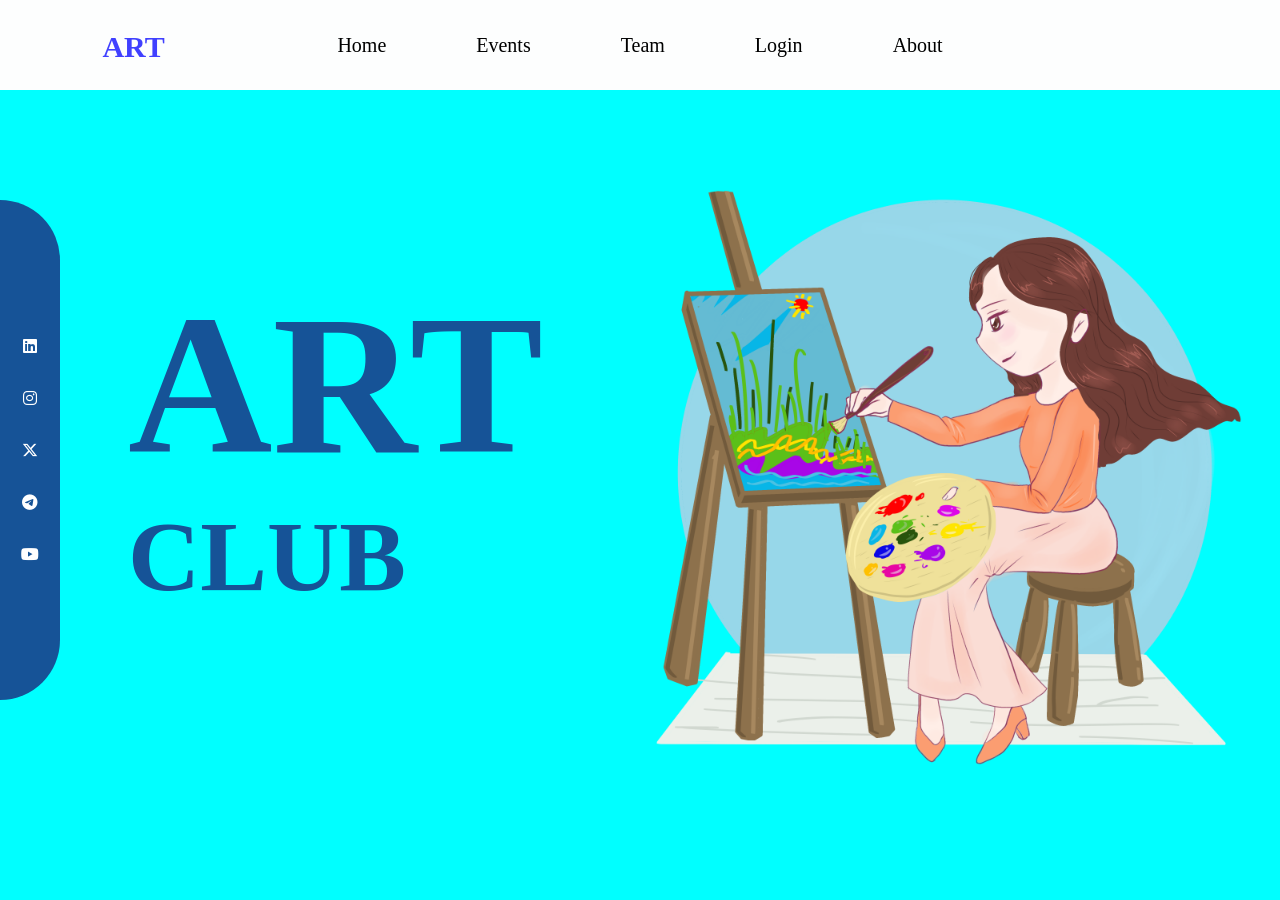
<file: art.html>
<!DOCTYPE html>
<html lang="en">
<head>
    <meta charset="UTF-8">
    <meta name="viewport" content="width=device-width, initial-scale=1.0">
    <title>ART CLUB</title>
    <link rel="stylesheet" href="dancestyle.css">
    <link rel="stylesheet" href="https://cdnjs.cloudflare.com/ajax/libs/font-awesome/6.5.1/css/all.min.css" integrity="sha512-DTOQO9RWCH3ppGqcWaEA1BIZOC6xxalwEsw9c2QQeAIftl+Vegovlnee1c9QX4TctnWMn13TZye+giMm8e2LwA==" crossorigin="anonymous" referrerpolicy="no-referrer" />
</head>
<body>
    <div class="container">
        <div class="logo" id="logo">ART</div>
        <div class="navbar">
            <ul>
                <li><a href="#">Home</a></li>
                <li><a href="#">Events</a></li>
                <li><a href="#">Team</a></li>
                <li><a href="#">Login</a></li>
                <li><a href="#">About</a></li>
            </ul>
        </div>
        <div class="image">
            <img src="artsideimage.png" alt="sports">
        </div>
        <div class="content">
            <h2>ART</h2>
            <h4>CLUB</h4>
        </div>
        <div class="icons">
            <a href="#"><i class="fa-brands fa-linkedin" style="color: #ffffff;"></i></a>
            <a href="#"><i class="fa-brands fa-instagram" style="color: #ffffff;"></i></a>
            <a href="#"><i class="fa-brands fa-x-twitter" style="color: #ffffff;"></i></a>
            <a href="#"><i class="fa-brands fa-telegram" style="color: #ffffff;"></i></a>
            <a href="#"><i class="fa-brands fa-youtube" style="color: #ffffff;"></i></a>
        </div>
    </div>

</body>
</html>
</file>
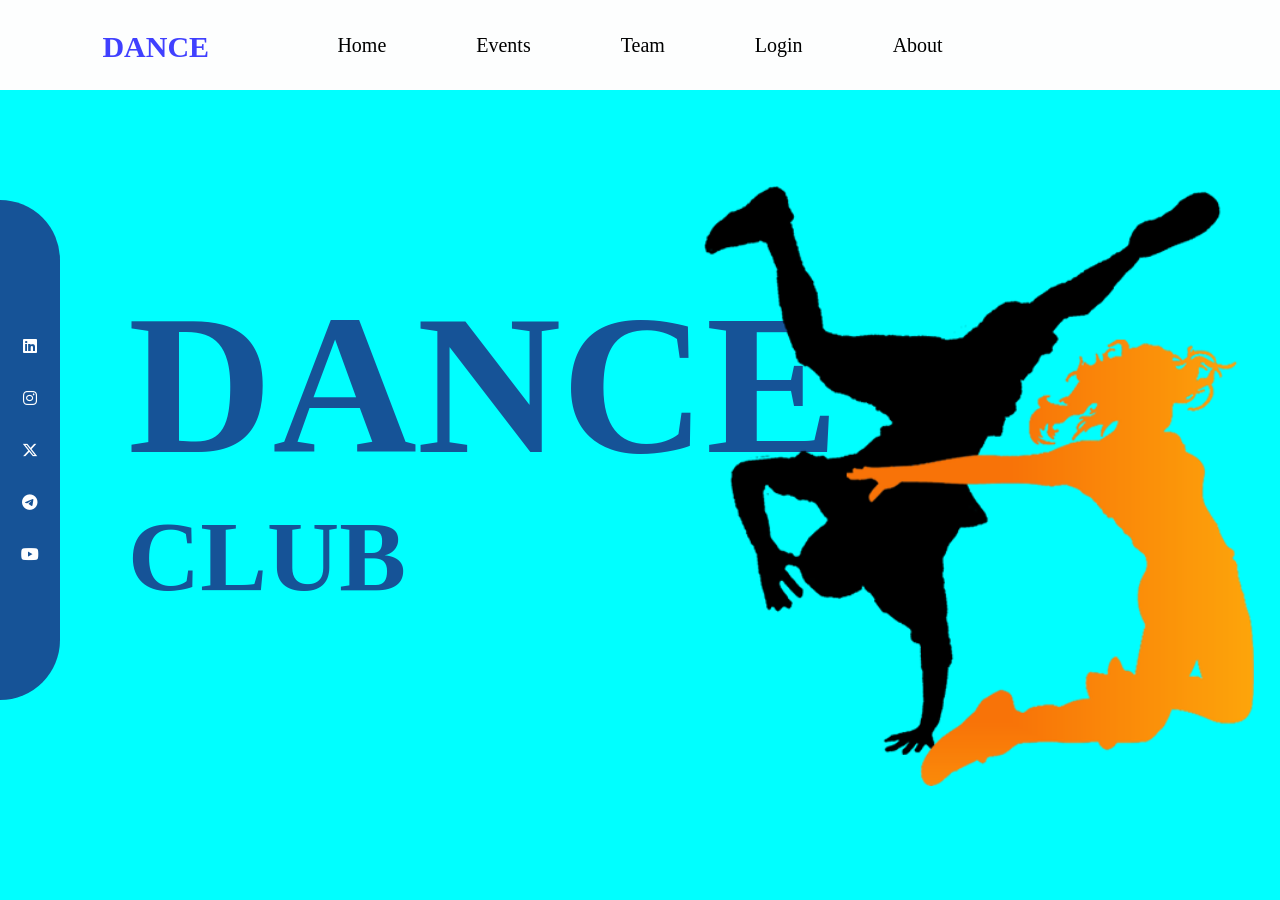
<file: dance.html>
<!DOCTYPE html>
<html lang="en">
<head>
    <meta charset="UTF-8">
    <meta name="viewport" content="width=device-width, initial-scale=1.0">
    <title>DANCE CLUB</title>
    <link rel="stylesheet" href="dancestyle.css">
    <link rel="stylesheet" href="https://cdnjs.cloudflare.com/ajax/libs/font-awesome/6.5.1/css/all.min.css" integrity="sha512-DTOQO9RWCH3ppGqcWaEA1BIZOC6xxalwEsw9c2QQeAIftl+Vegovlnee1c9QX4TctnWMn13TZye+giMm8e2LwA==" crossorigin="anonymous" referrerpolicy="no-referrer" />
</head>
<body>
    <div class="container">
        <div class="logo" id="logo">DANCE</div>
        <div class="navbar">
            <ul>
                <li><a href="#">Home</a></li>
                <li><a href="#">Events</a></li>
                <li><a href="#">Team</a></li>
                <li><a href="#">Login</a></li>
                <li><a href="#">About</a></li>
            </ul>
        </div>
        <div class="image">
            <img src="dancesideimage.png" alt="sports">
        </div>
        <div class="content">
            <h2>DANCE</h2>
            <h4>CLUB</h4>
        </div>
        <div class="icons">
            <a href="#"><i class="fa-brands fa-linkedin" style="color: #ffffff;"></i></a>
            <a href="#"><i class="fa-brands fa-instagram" style="color: #ffffff;"></i></a>
            <a href="#"><i class="fa-brands fa-x-twitter" style="color: #ffffff;"></i></a>
            <a href="#"><i class="fa-brands fa-telegram" style="color: #ffffff;"></i></a>
            <a href="#"><i class="fa-brands fa-youtube" style="color: #ffffff;"></i></a>
        </div>
    </div>

</body>
</html>
</file>
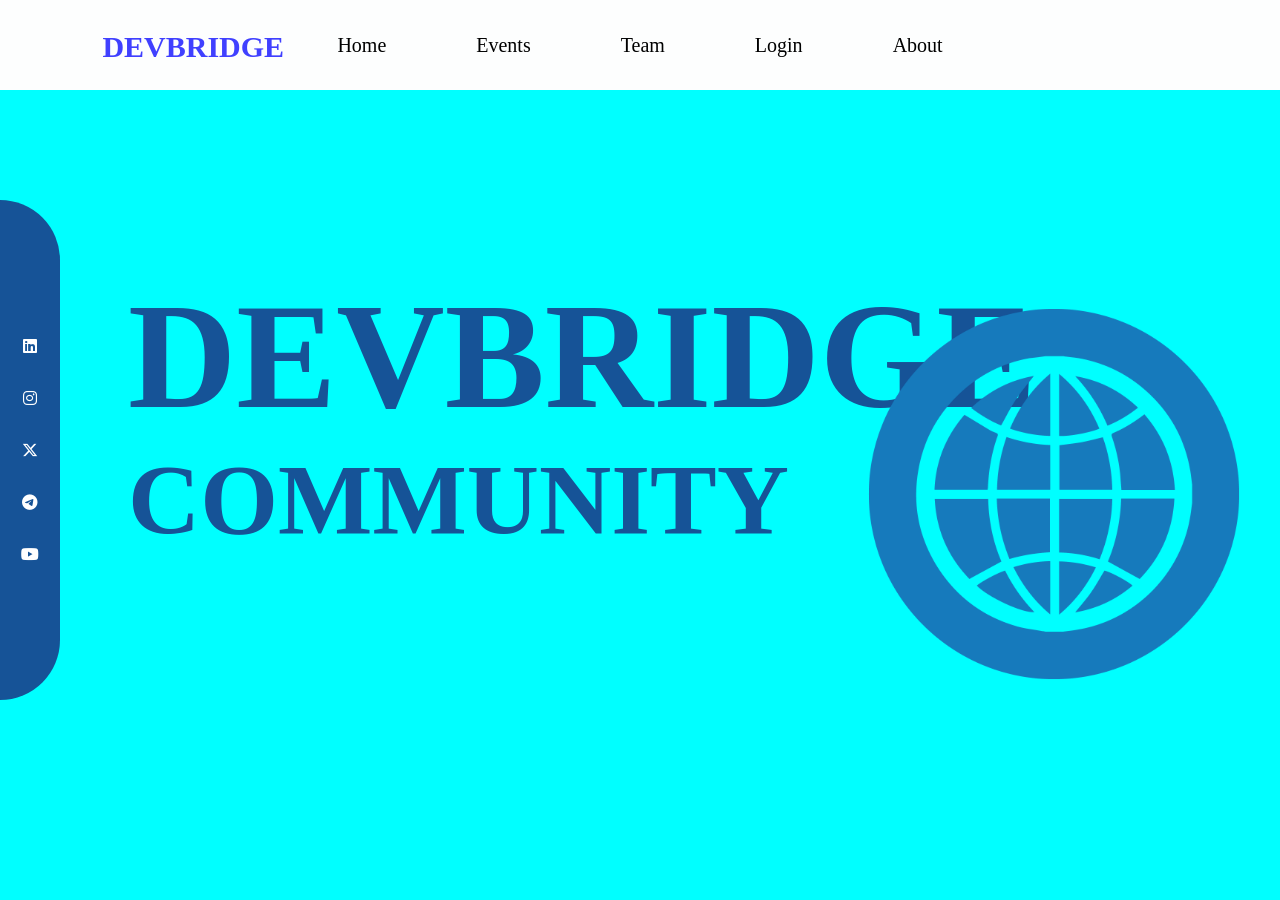
<file: devbridge.html>
<!DOCTYPE html>
<html lang="en">
<head>
    <meta charset="UTF-8">
    <meta name="viewport" content="width=device-width, initial-scale=1.0">
    <title>DEVBRIDGE</title>
    <link rel="stylesheet" href="devbridgestyle.css">
    <link rel="stylesheet" href="https://cdnjs.cloudflare.com/ajax/libs/font-awesome/6.5.1/css/all.min.css" integrity="sha512-DTOQO9RWCH3ppGqcWaEA1BIZOC6xxalwEsw9c2QQeAIftl+Vegovlnee1c9QX4TctnWMn13TZye+giMm8e2LwA==" crossorigin="anonymous" referrerpolicy="no-referrer" />
</head>
<body>
    <div class="container">
        <div class="logo" id="logo">DEVBRIDGE</div>
        <div class="navbar">
            <ul>
                <li><a href="#">Home</a></li>
                <li><a href="#">Events</a></li>
                <li><a href="#">Team</a></li>
                <li><a href="#">Login</a></li>
                <li><a href="#">About</a></li>
            </ul>
        </div>
        <div class="image">
            <img src="devbridgesideimage.png"sports">
        </div>
        <div class="content">
            <h2>DEVBRIDGE</h2>
            <h4>COMMUNITY</h4>
        </div>
        <div class="icons">
            <a href="#"><i class="fa-brands fa-linkedin" style="color: #ffffff;"></i></a>
            <a href="#"><i class="fa-brands fa-instagram" style="color: #ffffff;"></i></a>
            <a href="#"><i class="fa-brands fa-x-twitter" style="color: #ffffff;"></i></a>
            <a href="#"><i class="fa-brands fa-telegram" style="color: #ffffff;"></i></a>
            <a href="#"><i class="fa-brands fa-youtube" style="color: #ffffff;"></i></a>
        </div>
    </div>

</body>
</html>
</file>
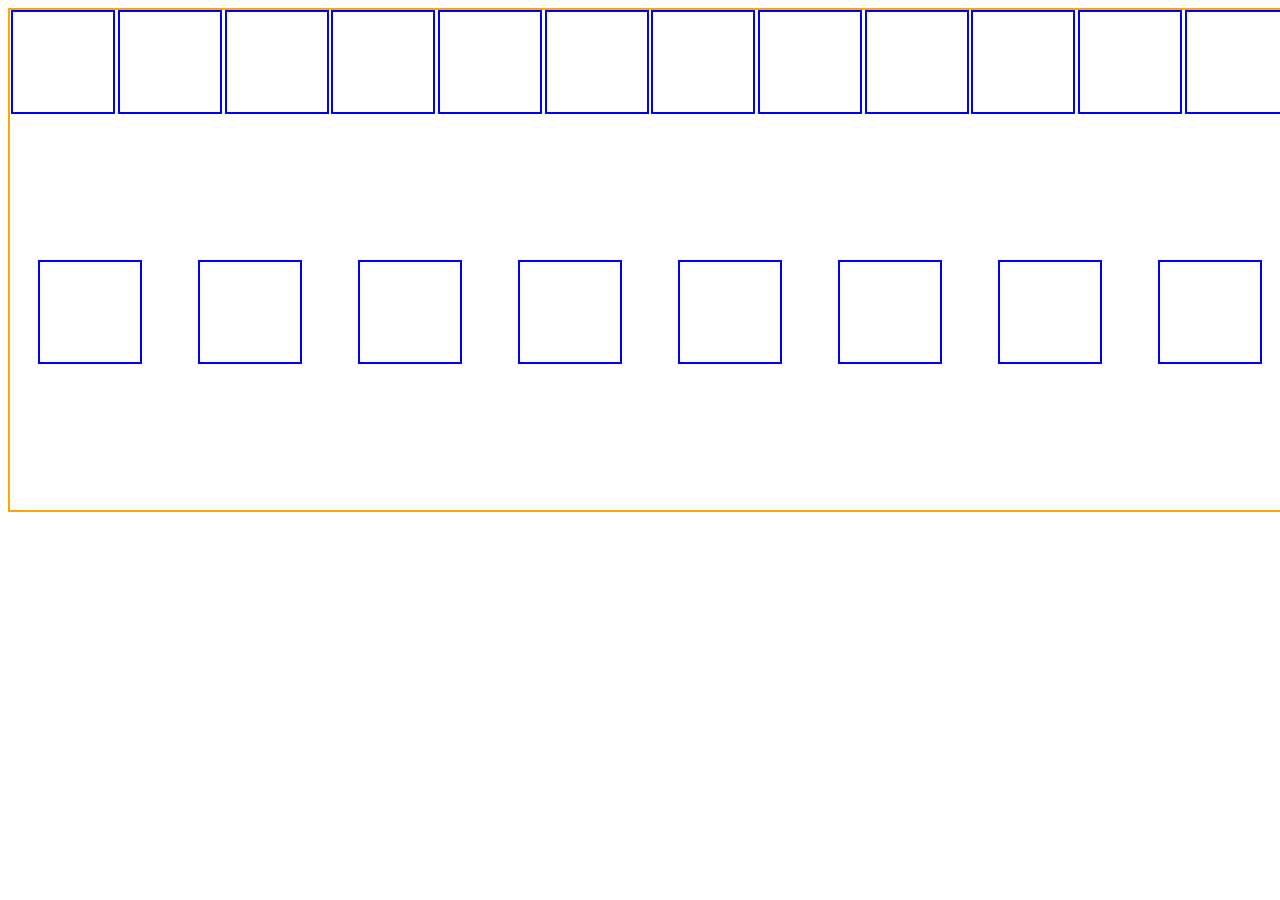
<file: divplay.html>
<!DOCTYPE html>
<html lang="en">
<head>
    <meta charset="UTF-8">
    <meta name="viewport" content="width=device-width, initial-scale=1.0">
    <title>Document</title>
    <link rel="stylesheet" href="divplay.css">
</head>
<body>
    <div class="main">
        <div class=" subbox box1"></div>
        <div class=" subbox box2"></div>
        <div class=" subbox box3"></div>
        <div class=" subbox box4"></div>
        <div class=" subbox box5"></div>
        <div class=" subbox box1"></div>
        <div class=" subbox box2"></div>
        <div class=" subbox box3"></div>
        <div class=" subbox box4"></div>
        <div class=" subbox box5"></div>
        <div class=" subbox box1"></div>
        <div class=" subbox box2"></div>
        <div class=" subbox box3"></div>
        <div class=" subbox box4"></div>
        <div class=" subbox box5"></div>
        <div class=" subbox box1"></div>
        <div class=" subbox box2"></div>
        <div class=" subbox box3"></div>
        <div class=" subbox box4"></div>
        <div class=" subbox box5"></div>
    </div>
</body>
</html>
</file>
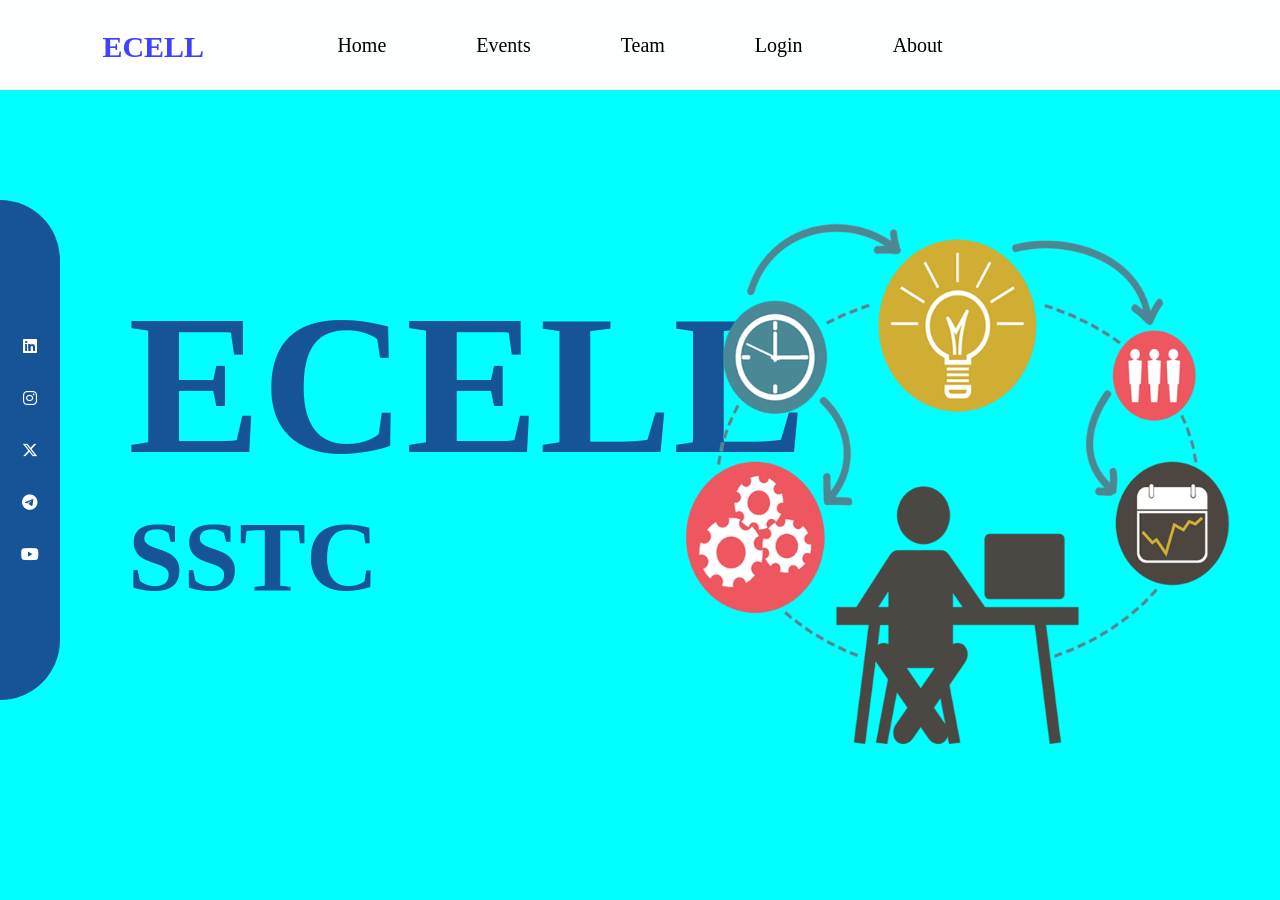
<file: ecell.html>
<!DOCTYPE html>
<html lang="en">
<head>
    <meta charset="UTF-8">
    <meta name="viewport" content="width=device-width, initial-scale=1.0">
    <title>ECELL</title>
    <link rel="stylesheet" href="ecellstyle.css">
    <link rel="stylesheet" href="https://cdnjs.cloudflare.com/ajax/libs/font-awesome/6.5.1/css/all.min.css" integrity="sha512-DTOQO9RWCH3ppGqcWaEA1BIZOC6xxalwEsw9c2QQeAIftl+Vegovlnee1c9QX4TctnWMn13TZye+giMm8e2LwA==" crossorigin="anonymous" referrerpolicy="no-referrer" />
</head>
<body>
    <div class="container">
        <div class="logo" id="logo">ECELL</div>
        <div class="navbar">
            <ul>
                <li><a href="#">Home</a></li>
                <li><a href="#">Events</a></li>
                <li><a href="#">Team</a></li>
                <li><a href="#">Login</a></li>
                <li><a href="#">About</a></li>
            </ul>
        </div>
        <div class="image">
            <img src="ecellsideimage.png" alt="sports">
        </div>
        <div class="content">
            <h2>ECELL</h2>
            <h4>SSTC</h4>
        </div>
        <div class="icons">
            <a href="#"><i class="fa-brands fa-linkedin" style="color: #ffffff;"></i></a>
            <a href="#"><i class="fa-brands fa-instagram" style="color: #ffffff;"></i></a>
            <a href="#"><i class="fa-brands fa-x-twitter" style="color: #ffffff;"></i></a>
            <a href="#"><i class="fa-brands fa-telegram" style="color: #ffffff;"></i></a>
            <a href="#"><i class="fa-brands fa-youtube" style="color: #ffffff;"></i></a>
        </div>
    </div>

</body>
</html>
</file>
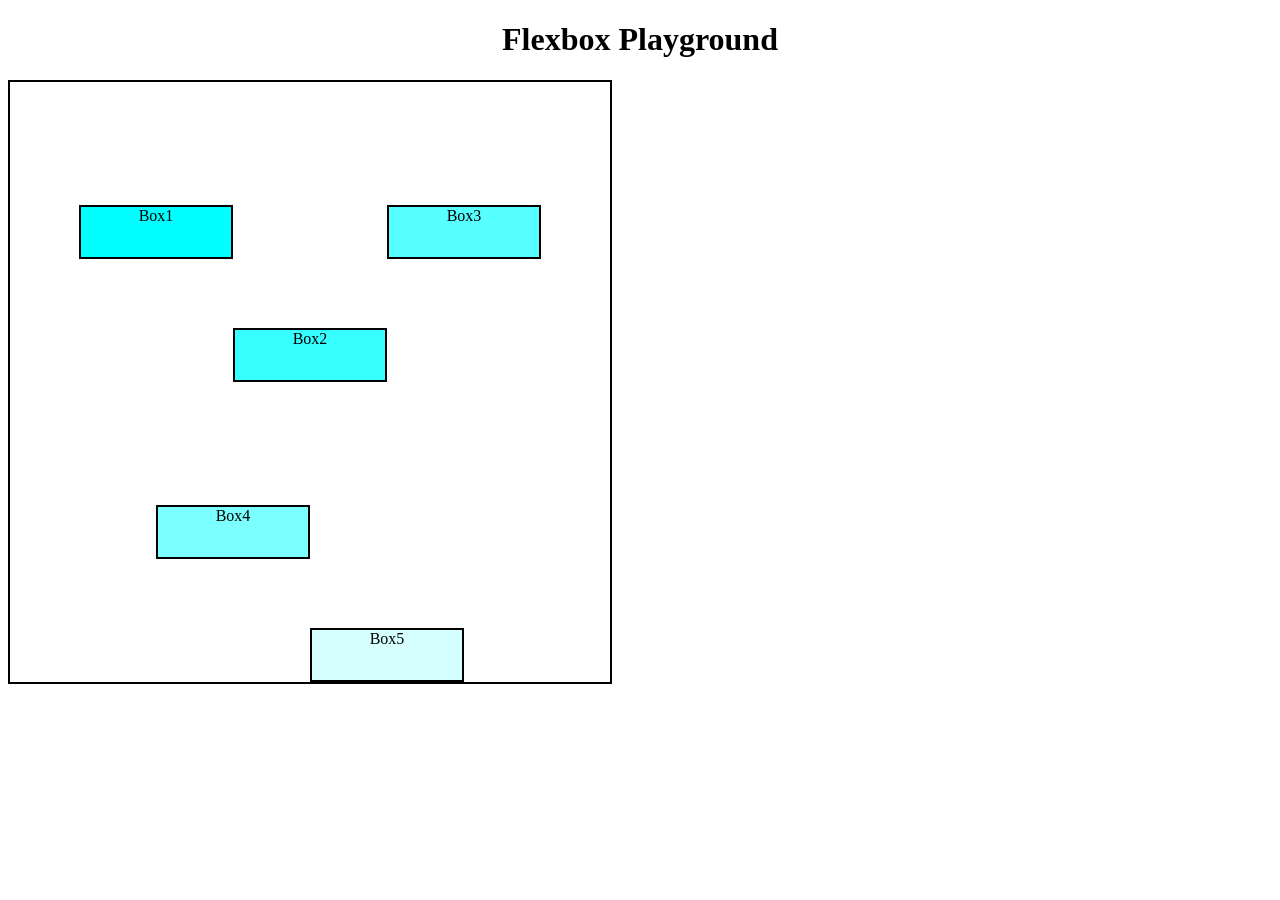
<file: Flexbox.html>
<!DOCTYPE html>
<html lang="en">

<head>
    <meta charset="UTF-8">
    <meta name="viewport" content="width=device-width, initial-scale=1.0">
    <title>Flexbox Playground</title>
    <link rel="stylesheet" href="Flexboxs.css">
</head>

<body>
    <h1>Flexbox Playground</h1>
    <div id="container">
        <div id="box1">Box1</div>
        <div id="box2">Box2</div>
        <div id="box3">Box3</div>
        <div id="box4">Box4</div>
        <div id="box5">Box5</div>
    </div>
</body>

</html>
</file>
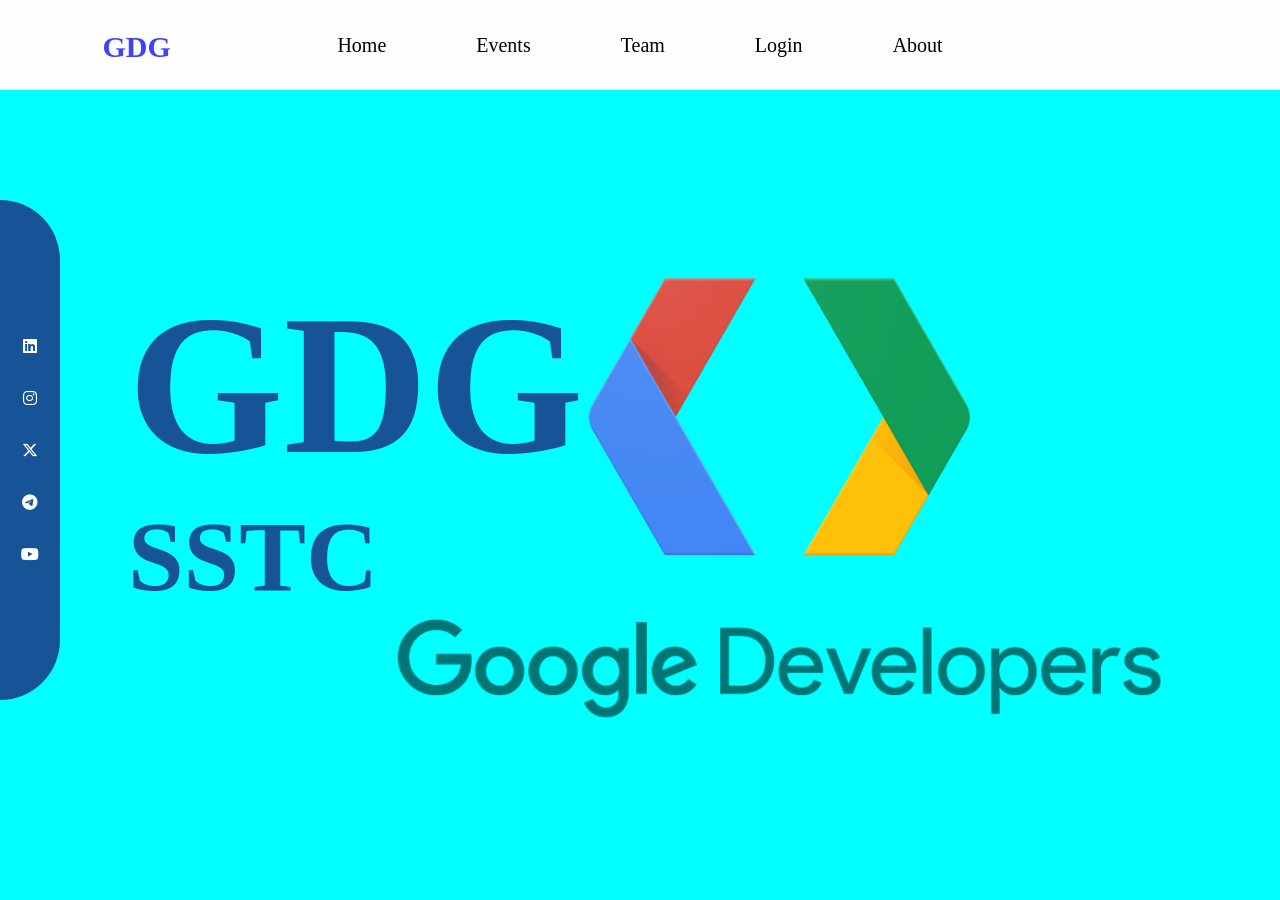
<file: gdg.html>
<!DOCTYPE html>
<html lang="en">
<head>
    <meta charset="UTF-8">
    <meta name="viewport" content="width=device-width, initial-scale=1.0">
    <title>GDG</title>
    <link rel="stylesheet" href="gdgstyle.css">
    <link rel="stylesheet" href="https://cdnjs.cloudflare.com/ajax/libs/font-awesome/6.5.1/css/all.min.css" integrity="sha512-DTOQO9RWCH3ppGqcWaEA1BIZOC6xxalwEsw9c2QQeAIftl+Vegovlnee1c9QX4TctnWMn13TZye+giMm8e2LwA==" crossorigin="anonymous" referrerpolicy="no-referrer" />
</head>
<body>
    <div class="container">
        <div class="logo" id="logo">GDG</div>
        <div class="navbar">
            <ul>
                <li><a href="#">Home</a></li>
                <li><a href="#">Events</a></li>
                <li><a href="#">Team</a></li>
                <li><a href="#">Login</a></li>
                <li><a href="#">About</a></li>
            </ul>
        </div>
        <div class="image">
            <img src="gdgsideimage.png" alt="sports">
        </div>
        <div class="content">
            <h2>GDG</h2>
            <h4>SSTC</h4>
        </div>
        <div class="icons">
            <a href="#"><i class="fa-brands fa-linkedin" style="color: #ffffff;"></i></a>
            <a href="#"><i class="fa-brands fa-instagram" style="color: #ffffff;"></i></a>
            <a href="#"><i class="fa-brands fa-x-twitter" style="color: #ffffff;"></i></a>
            <a href="#"><i class="fa-brands fa-telegram" style="color: #ffffff;"></i></a>
            <a href="#"><i class="fa-brands fa-youtube" style="color: #ffffff;"></i></a>
        </div>
    </div>

</body>
</html>
</file>
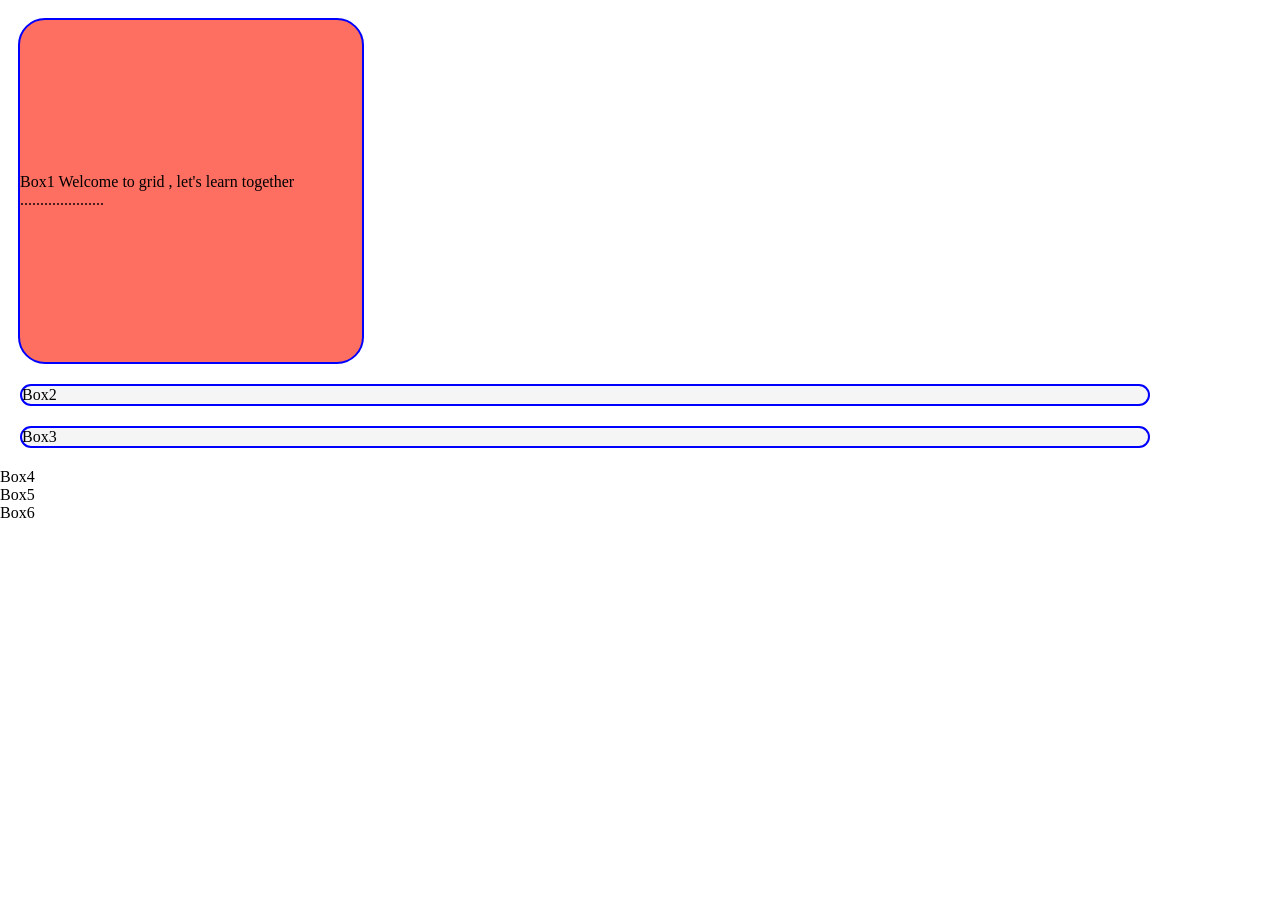
<file: index22.html>
<!DOCTYPE html>
<html lang="en">
<head>
    <meta charset="UTF-8">
    <meta name="viewport" content="width=device-width, initial-scale=1.0">
    <title>Advance Concept-Grid</title>
    <link rel="stylesheet" href="https://cdnjs.cloudflare.com/ajax/libs/font-awesome/6.5.1/css/all.min.css" integrity="sha512-DTOQO9RWCH3ppGqcWaEA1BIZOC6xxalwEsw9c2QQeAIftl+Vegovlnee1c9QX4TctnWMn13TZye+giMm8e2LwA==" crossorigin="anonymous" referrerpolicy="no-referrer" />
    <link rel="stylesheet" href="style.css">
</head>
<body>
    <main>
        <div class="box1">Box1
            Welcome to grid , let's learn together .....................
        </div>
        <div class="box2">Box2</div>
        <div class="box3">Box3</div>
        <div class="box4">Box4</div>
        <div class="box5">Box5</div>
        <div class="box6">Box6</div>
        
    </main>
</body>
</html>
</file>
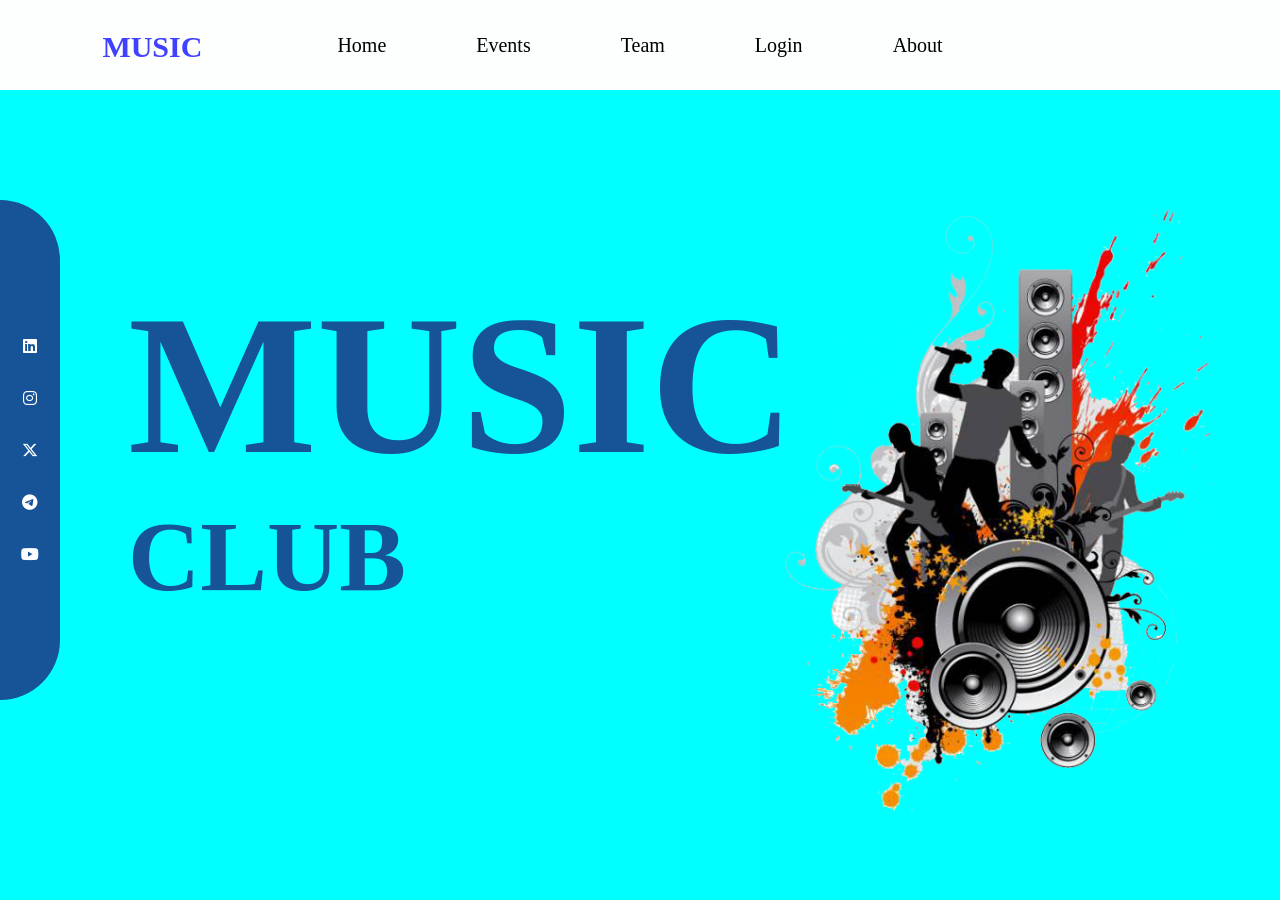
<file: music.html>
<!DOCTYPE html>
<html lang="en">
<head>
    <meta charset="UTF-8">
    <meta name="viewport" content="width=device-width, initial-scale=1.0">
    <title>MUSIC</title>
    <link rel="stylesheet" href="musicstyle.css">
    <link rel="stylesheet" href="https://cdnjs.cloudflare.com/ajax/libs/font-awesome/6.5.1/css/all.min.css" integrity="sha512-DTOQO9RWCH3ppGqcWaEA1BIZOC6xxalwEsw9c2QQeAIftl+Vegovlnee1c9QX4TctnWMn13TZye+giMm8e2LwA==" crossorigin="anonymous" referrerpolicy="no-referrer" />
</head>
<body>
    <div class="container">
        <div class="logo" id="logo">MUSIC</div>
        <div class="navbar">
            <ul>
                <li><a href="#">Home</a></li>
                <li><a href="#">Events</a></li>
                <li><a href="#">Team</a></li>
                <li><a href="#">Login</a></li>
                <li><a href="#">About</a></li>
            </ul>
        </div>
        <div class="image">
            <img src="musicsideimage.png" alt="sports">
        </div>
        <div class="content">
            <h2>MUSIC</h2>
            <h4>CLUB</h4>
        </div>
        <div class="icons">
            <a href="#"><i class="fa-brands fa-linkedin" style="color: #ffffff;"></i></a>
            <a href="#"><i class="fa-brands fa-instagram" style="color: #ffffff;"></i></a>
            <a href="#"><i class="fa-brands fa-x-twitter" style="color: #ffffff;"></i></a>
            <a href="#"><i class="fa-brands fa-telegram" style="color: #ffffff;"></i></a>
            <a href="#"><i class="fa-brands fa-youtube" style="color: #ffffff;"></i></a>
        </div>
    </div>

</body>
</html>
</file>
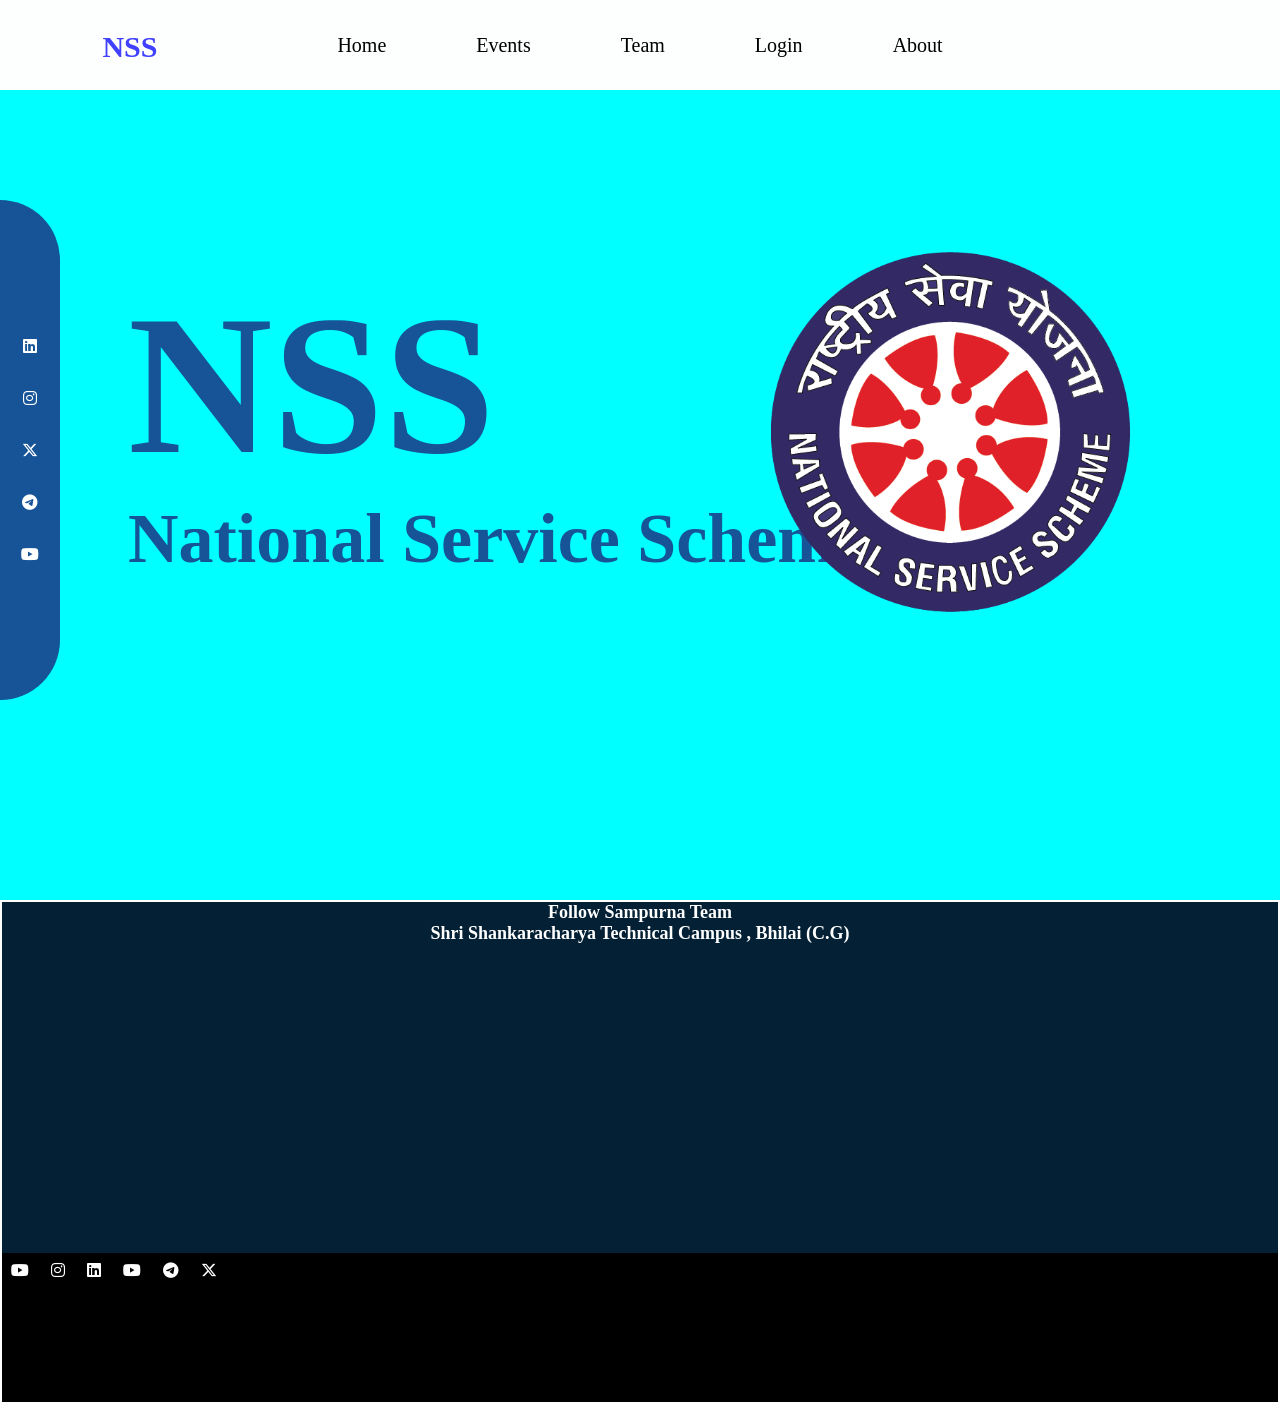
<file: nss.html>
<!DOCTYPE html>
<html lang="en">
<head>
    <meta charset="UTF-8">
    <meta name="viewport" content="width=device-width, initial-scale=1.0">
    <title>NSS SSTC</title>
    <link rel="stylesheet" href="nssstyle.css">
    <link rel="stylesheet" href="https://cdnjs.cloudflare.com/ajax/libs/font-awesome/6.5.1/css/all.min.css" integrity="sha512-DTOQO9RWCH3ppGqcWaEA1BIZOC6xxalwEsw9c2QQeAIftl+Vegovlnee1c9QX4TctnWMn13TZye+giMm8e2LwA==" crossorigin="anonymous" referrerpolicy="no-referrer" />
</head>
<body>
    <div class="container">
        <div class="logo" id="logo">NSS</div>
        <div class="navbar">
            <ul>
                <li><a href="#">Home</a></li>
                <li><a href="#">Events</a></li>
                <li><a href="#">Team</a></li>
                <li><a href="#">Login</a></li>
                <li><a href="#">About</a></li>
            </ul>
        </div>
        <div class="image">
            <img src="nsslogo.png" alt="sports">
        </div>
        <div class="content">
            <h2>NSS</h2>
            <h4>National Service Scheme</h4>
        </div>
        <div class="icons">
            <a href="#"><i class="fa-brands fa-linkedin" style="color: #ffffff;"></i></a>
            <a href="#"><i class="fa-brands fa-instagram" style="color: #ffffff;"></i></a>
            <a href="#"><i class="fa-brands fa-x-twitter" style="color: #ffffff;"></i></a>
            <a href="#"><i class="fa-brands fa-telegram" style="color: #ffffff;"></i></a>
            <a href="#"><i class="fa-brands fa-youtube" style="color: #ffffff;"></i></a>
        </div>
    </div>
    <footer class="footerdescription">
        <div class="footerdescription1-1"><h4>Follow Sampurna Team</h4>
        <!--<h4>How to reach us ?</h4>-->
        <h4>Shri Shankaracharya Technical Campus , Bhilai (C.G)</h4>
    </div>
        <div class="footerdescription2">
            <i class="fa-brands fa-youtube" style="color: #ffffff;"></i>
            <i class="fa-brands fa-instagram" style="color: #ffffff;"></i>
            <i class="fa-brands fa-linkedin" style="color: #ffffff;"></i>
            <i class="fa-brands fa-youtube" style="color: #ffffff;"></i>
            <i class="fa-brands fa-telegram" style="color: #ffffff;"></i>
            <i class="fa-brands fa-x-twitter" style="color: #ffffff;"></i>
        </div>
    </footer>

</body>
</html>
</file>
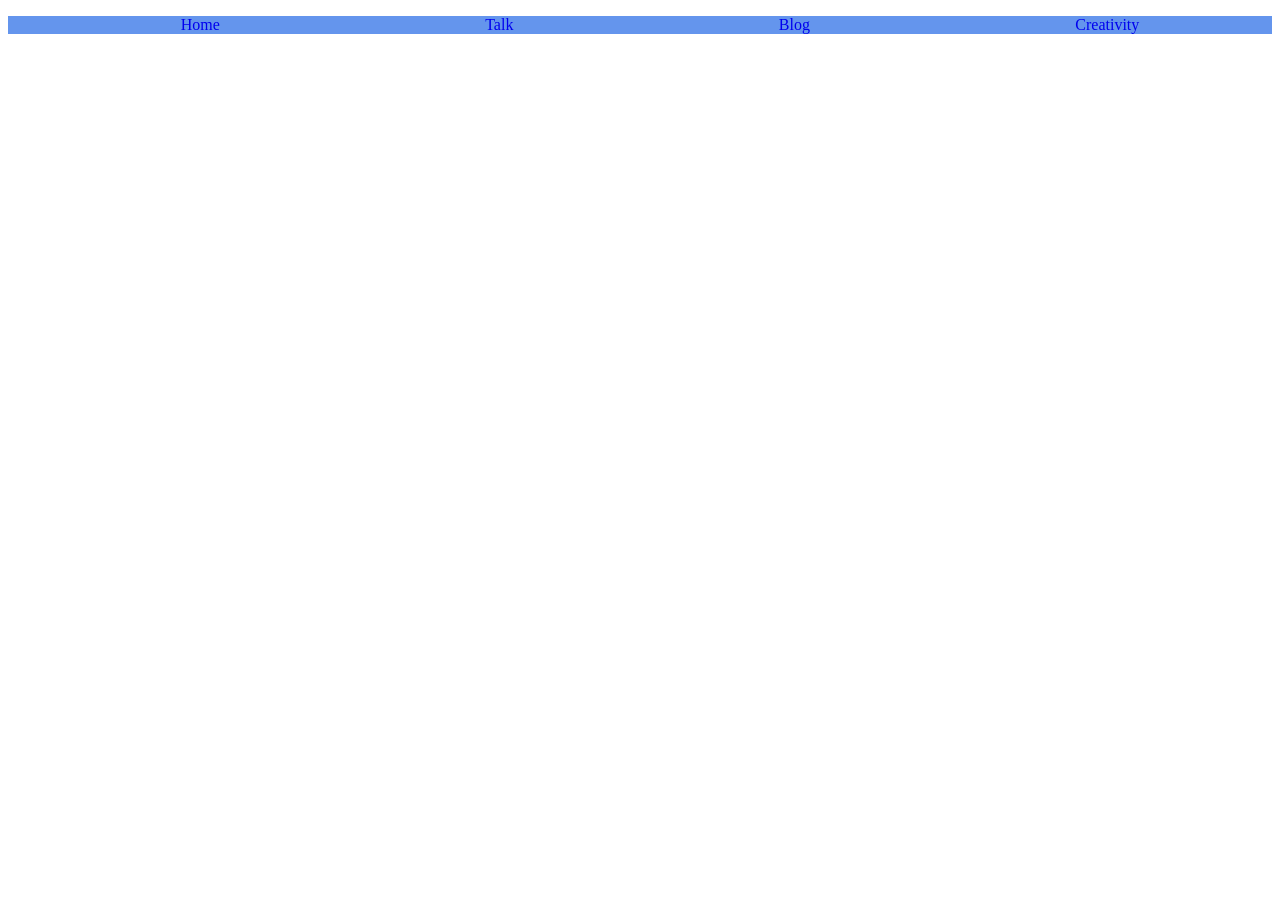
<file: PS-6.html>
<!DOCTYPE html>
<html lang="en">
<head>
    <meta charset="UTF-8">
    <meta name="viewport" content="width=device-width, initial-scale=1.0">
    <title>Navbar-Flexbox</title>
    <link rel="stylesheet" href="PS-6s.css">
</head>
<body>
    <div class="navbar">
    <ul >
        <li><a href="#">Home</a></li>
        <li><a href="#">Talk</a></li>
        <li><a href="#">Blog</a></li>
        </li><a href="#">Creativity</a></li>
    </ul>
</div>
</body>
</html>
</file>
<file: dancestyle.css>
*{
    margin: 0px;
    padding: 0px;
    box-sizing: border-box;
}
.container{
    height: 100vh;
    width: 100%;
    position: relative;
    top: 0;
    left: 0;
    background-color: aqua;
    animation: colorchange 9s ease-in-out infinite ;
    animation-direction: alternate-reverse;
    
}
@keyframes colorchange{
    0%{
        background-color: aqua;

    }
    35%{
        background-color: rgba(0, 0, 255, 0.137);
    }
    70%{
        background-color: rgba(255, 166, 0, 0.329);
    }
    100%{
        background-color: #98d17ea3;
    }
}
.container .logo{
    position: absolute;
    left: 8%;
    top: 30px;
    font-size: 30px;
    font-weight: bold;
    color: rgba(0, 0, 255, 0.75);
    z-index: 999;
}
.navbar{
    height: 90px;
    width: 100%;
    position: absolute;
    top: 0;
    left: 0;
    background-color:#fdfefe ;
    display: grid;
    place-items: center;
}
.navbar ul{
    list-style: none;
    display: flex;
    flex-direction: row; 
}
.navbar ul li{
    font-size: 20px;
    margin: 0 45px;
}
.navbar ul li a{
    text-decoration: none;
    color: black;
}
.navbar ul li a:hover{
    color: #165397;
}
.navbar ul .logo{
    height: 50px;
    width: 120px;
    position: absolute;
    top: 20px;
    right: 7%;
    place-items: center;
    background-color: #165397;
    border-radius: 10px 20px;

}
.navbar ul .logo a{
    color:#e9e9eb;
}
.navbar ul .logo a{
    color:#e9e9eb;
}
.navbar ul .logo a:hover{
    background-color: black;
}
.image{
    position: absolute;
    top: calc(54% - 300px);
    right: 2%;
    z-index: 999;
    
    
}
.image img{
    height: 600px;
    transition: 0.5s;
    transition-timing-function: ease-in-out;
}
.content{
    position: absolute;
    top: 30%;
    left: 10%;
    z-index: 996;
}
.content:hover h2{
    color: black;
    transition: 00.5s;
}
.content:hover h4{
    color:#165397;
    transition: 00.5s;
}
.content h2{
    font-size: 200px;
    color: #165397;
}
.content h4{
    font-size: 100px;
    color: #165397;
}
.icons{
    height: 500px;
    width: 60px;
    position: absolute;
    left: 0;
    top: calc(50% - 250px);
    background: #165397;
    border-radius: 0 60px 60px 0;
    display: flex;
    justify-content: center;
    align-items: center;
    align-content: center;
    flex-direction: column;
    z-index: 998;
    

}

.icons i{
    padding: 18px;
}
.icons:hover{
    background: rgba(0, 0, 0, 0.9);
}
</file>
<file: devbridgestyle.css>
*{
    margin: 0px;
    padding: 0px;
    box-sizing: border-box;
}
.container{
    height: 100vh;
    width: 100%;
    position: relative;
    top: 0;
    left: 0;
    background-color: aqua;
    animation: colorchange 9s ease-in-out infinite ;
    animation-direction: alternate-reverse;
    
}
@keyframes colorchange{
    0%{
        background-color: aqua;

    }
    35%{
        background-color: rgba(0, 0, 255, 0.137);
    }
    70%{
        background-color: rgba(255, 166, 0, 0.329);
    }
    100%{
        background-color: #98d17ea3;
    }
}
.container .logo{
    position: absolute;
    left: 8%;
    top: 30px;
    font-size: 30px;
    font-weight: bold;
    color: rgba(0, 0, 255, 0.75);
    z-index: 999;
}
.navbar{
    height: 90px;
    width: 100%;
    position: absolute;
    top: 0;
    left: 0;
    background-color:#fdfefe ;
    display: grid;
    place-items: center;
}
.navbar ul{
    list-style: none;
    display: flex;
    flex-direction: row; 
}
.navbar ul li{
    font-size: 20px;
    margin: 0 45px;
}
.navbar ul li a{
    text-decoration: none;
    color: black;
}
.navbar ul li a:hover{
    color: #165397;
}
.navbar ul .logo{
    height: 50px;
    width: 120px;
    position: absolute;
    top: 20px;
    right: 7%;
    place-items: center;
    background-color: #165397;
    border-radius: 10px 20px;

}
.navbar ul .logo a{
    color:#e9e9eb;
}
.navbar ul .logo a{
    color:#e9e9eb;
}
.navbar ul .logo a:hover{
    background-color: black;
}
.image{
    position: absolute;
    top: calc(66% - 300px);
    right: 2%;
    z-index: 999;
    
    
}
.image img{
    height: 400px;
    transition: 0.5s;
    transition-timing-function: ease-in-out;
}
.content{
    position: absolute;
    top: 30%;
    left: 10%;
    z-index: 996;
}
.content:hover h2{
    color: black;
    transition: 00.5s;
}
.content:hover h4{
    color:#165397;
    transition: 00.5s;
}
.content h2{
    font-size: 150px;
    color: #165397;
}
.content h4{
    font-size: 100px;
    color: #165397;
}
.icons{
    height: 500px;
    width: 60px;
    position: absolute;
    left: 0;
    top: calc(50% - 250px);
    background: #165397;
    border-radius: 0 60px 60px 0;
    display: flex;
    justify-content: center;
    align-items: center;
    align-content: center;
    flex-direction: column;
    z-index: 998;
    

}

.icons i{
    padding: 18px;
}
.icons:hover{
    background: rgba(0, 0, 0, 0.9);
}
</file>
<file: divplay.css>
.main{
    height: 500px;
    width: 100vw;
    border: 2px solid orange;
    display: flex;
    flex-wrap: wrap;
    justify-content: space-around;
}
.subbox{
    height: 100px;
    width: 100px;
    border: 2px solid blue;
}
</file>
<file: ecellstyle.css>
*{
    margin: 0px;
    padding: 0px;
    box-sizing: border-box;
}
.container{
    height: 100vh;
    width: 100%;
    position: relative;
    top: 0;
    left: 0;
    background-color: aqua;
    animation: colorchange 9s ease-in-out infinite ;
    animation-direction: alternate-reverse;
    
}
@keyframes colorchange{
    0%{
        background-color: aqua;

    }
    35%{
        background-color: rgba(0, 0, 255, 0.137);
    }
    70%{
        background-color: rgba(255, 166, 0, 0.329);
    }
    100%{
        background-color: #98d17ea3;
    }
}
.container .logo{
    position: absolute;
    left: 8%;
    top: 30px;
    font-size: 30px;
    font-weight: bold;
    color: rgba(0, 0, 255, 0.75);
    z-index: 999;
}
.navbar{
    height: 90px;
    width: 100%;
    position: absolute;
    top: 0;
    left: 0;
    background-color:#fdfefe ;
    display: grid;
    place-items: center;
}
.navbar ul{
    list-style: none;
    display: flex;
    flex-direction: row; 
}
.navbar ul li{
    font-size: 20px;
    margin: 0 45px;
}
.navbar ul li a{
    text-decoration: none;
    color: black;
}
.navbar ul li a:hover{
    color: #165397;
}
.navbar ul .logo{
    height: 50px;
    width: 120px;
    position: absolute;
    top: 20px;
    right: 7%;
    place-items: center;
    background-color: #165397;
    border-radius: 10px 20px;

}
.navbar ul .logo a{
    color:#e9e9eb;
}
.navbar ul .logo a{
    color:#e9e9eb;
}
.navbar ul .logo a:hover{
    background-color: black;
}
.image{
    position: absolute;
    top: calc(54% - 300px);
    right: 2%;
    z-index: 999;
    
    
}
.image img{
    height: 600px;
    transition: 0.5s;
    transition-timing-function: ease-in-out;
}
.content{
    position: absolute;
    top: 30%;
    left: 10%;
    z-index: 996;
}
.content:hover h2{
    color: black;
    transition: 00.5s;
}
.content:hover h4{
    color:#165397;
    transition: 00.5s;
}
.content h2{
    font-size: 200px;
    color: #165397;
}
.content h4{
    font-size: 100px;
    color: #165397;
}
.icons{
    height: 500px;
    width: 60px;
    position: absolute;
    left: 0;
    top: calc(50% - 250px);
    background: #165397;
    border-radius: 0 60px 60px 0;
    display: flex;
    justify-content: center;
    align-items: center;
    align-content: center;
    flex-direction: column;
    z-index: 998;
    

}

.icons i{
    padding: 18px;
}
.icons:hover{
    background: rgba(0, 0, 0, 0.9);
}
</file>
<file: Flexboxs.css>
body{
    text-align: center;
}

div{
    height: 50px;
    width: 150px;
    display: inline-block;
    border: 2px solid black;
}

#container{
    width: 600px;
    height: 600px;
    display: flex;
    flex-direction:row ;/*element arrangement*/
    
    /*justify-content: space-around;*/

    justify-content:center;
    
    flex-wrap: wrap ;
   align-items: center;
   /*align-content:flex-start;*/
    
}
#box1{
    background-color: aqua;
}
#box2{
    background-color: rgba(0, 255, 255, 0.781);
    align-self: flex-end;
}
#box3{
    background-color: rgba(0, 255, 255, 0.654);
}
#box4{
    background-color: rgba(0, 255, 255, 0.515);
}
#box5{
    background-color: rgba(0, 255, 255, 0.164);
    align-self: flex-end;
}
</file>
<file: gdgstyle.css>
*{
    margin: 0px;
    padding: 0px;
    box-sizing: border-box;
}
.container{
    height: 100vh;
    width: 100%;
    position: relative;
    top: 0;
    left: 0;
    background-color: aqua;
    animation: colorchange 9s ease-in-out infinite ;
    animation-direction: alternate-reverse;
    
}
@keyframes colorchange{
    0%{
        background-color: aqua;

    }
    35%{
        background-color: rgba(0, 0, 255, 0.137);
    }
    70%{
        background-color: rgba(255, 166, 0, 0.329);
    }
    100%{
        background-color: #98d17ea3;
    }
}
.container .logo{
    position: absolute;
    left: 8%;
    top: 30px;
    font-size: 30px;
    font-weight: bold;
    color: rgba(0, 0, 255, 0.75);
    z-index: 999;
}
.navbar{
    height: 90px;
    width: 100%;
    position: absolute;
    top: 0;
    left: 0;
    background-color:#fdfefe ;
    display: grid;
    place-items: center;
}
.navbar ul{
    list-style: none;
    display: flex;
    flex-direction: row; 
}
.navbar ul li{
    font-size: 20px;
    margin: 0 45px;
}
.navbar ul li a{
    text-decoration: none;
    color: black;
}
.navbar ul li a:hover{
    color: #165397;
}
.navbar ul .logo{
    height: 50px;
    width: 120px;
    position: absolute;
    top: 20px;
    right: 7%;
    place-items: center;
    background-color: #165397;
    border-radius: 10px 20px;

}
.navbar ul .logo a{
    color:#e9e9eb;
}
.navbar ul .logo a{
    color:#e9e9eb;
}
.navbar ul .logo a:hover{
    background-color: black;
}
.image{
    position: absolute;
    top: calc(54% - 300px);
    right: 2%;
    z-index: 999;
    
    
}
.image img{
    height: 600px;
    transition: 0.5s;
    transition-timing-function: ease-in-out;
}
.content{
    position: absolute;
    top: 30%;
    left: 10%;
    z-index: 996;
}
.content:hover h2{
    color: black;
    transition: 00.5s;
}
.content:hover h4{
    color:#165397;
    transition: 00.5s;
}
.content h2{
    font-size: 200px;
    color: #165397;
}
.content h4{
    font-size: 100px;
    color: #165397;
}
.icons{
    height: 500px;
    width: 60px;
    position: absolute;
    left: 0;
    top: calc(50% - 250px);
    background: #165397;
    border-radius: 0 60px 60px 0;
    display: flex;
    justify-content: center;
    align-items: center;
    align-content: center;
    flex-direction: column;
    z-index: 998;
    

}

.icons i{
    padding: 18px;
}
.icons:hover{
    background: rgba(0, 0, 0, 0.9);
}
</file>
<file: style.css>
*{
    margin: 0;
    padding: 0;
}
body{
    background-color: white;
    animation: bcolor;
    animation-duration: 9s;
    animation-timing-function: ease-in-out;
    animation-direction:alternate-reverse ;
    animation-iteration-count: infinite;
}
@keyframes bcolor{
   /* 0%{
        background-color: white;

    }
    100%{
        background-color: rgb(169, 169, 218);
    }*/
    0%{
        background-color: aqua;

    }
    35%{
        background-color: rgba(0, 0, 255, 0.325);
    }
    70%{
        background-color: rgba(255, 166, 0, 0.445);
    }
    100%{
        background-color: #98d17e3c;
    }
}
.search{
    border-radius: 9px;
    border: 2.7px solid whitesmoke;
}
.sublogo{
    height: 120px;
    width: 120px;
    background-image: url(logo.png);
    background-size: cover;
    
    
    
}
.navbar{

    background-color:white;
    
    position: sticky;
    top: 0px;

}
.navbarcontent{
    display: flex;
    justify-content:space-around;
    align-items: center;
    list-style: none;
  
    font-size:16px;

}
a{
    text-decoration: none;
    color: black;
}

.box1{
    height: 342px;
    width: 342px;
    border: 2px solid blue;
    background-color: #FF6F61;
    flex-direction: column;
    display: flex;
    justify-content:center;
    align-items: center;
    margin: 18px;
    transition-property: all;
    transition-duration: 0.2s;
    transition-timing-function: ease-in-out;
    border-radius: 27px;
}
.box1:hover{
    transform: scale(1.02);
}
.box2{
    height: 65%;
    width: 88%;
    border: 2px solid blue;
    background-color: whitesmoke;
    margin: 20px;
    border-radius: 27px;

    
    
    
}
.box3{
    height: 18%;
    width: 88%;
    border: 2px solid blue;
    background-color: whitesmoke;
    margin: 0px 20px 20px 20px;
    border-radius: 27px;
    
}
.sports{
    height: 342px;
    width: 342px;
    border: 2px solid blue;
    background-color: #FF6F61;
    flex-direction: column;
    display: flex;
    justify-content:center;
    align-items: center;
    margin: 18px;
    transition-property: all;
    transition-duration: 0.2s;
    transition-timing-function: ease-in-out;
    border-radius: 27px;
}
.sports:hover{
    transform: scale(1.02);
}
.sports1{
    height: 65%;
    width: 88%;
    border: 2px solid blue;
    background-color: whitesmoke;
    margin: 20px;
    border-radius: 27px;
    background-image: url("sports.gif");
    background-size: cover;
    
    
    
}
.sports2{
    height: 18%;
    width: 88%;
    border: 2px solid blue;
    background-color: whitesmoke;
    margin: 0px 20px 20px 20px;
    border-radius: 27px;
    font-weight: bold;
    font-size:23px;
    display: flex;
    justify-content: center;
    align-items: center;
    

    
}
.dance{
    height: 342px;
    width: 342px;
    border: 2px solid blue;
    background-color: #FF6F61;
    flex-direction: column;
    display: flex;
    justify-content:center;
    align-items: center;
    margin: 18px;
    transition-property: all;
    transition-duration: 0.2s;
    transition-timing-function: ease-in-out;
    border-radius: 27px;
}
.dance:hover{
    transform: scale(1.02);
}
.dance1{
    height: 65%;
    width: 88%;
    border: 2px solid blue;
    background-color: whitesmoke;
    margin: 20px;
    border-radius: 27px;
    background-image: url("dance.gif");
    background-size:cover;
    
    
    
}
.dance2{
    height: 18%;
    width: 88%;
    border: 2px solid blue;
    background-color: whitesmoke;
    margin: 0px 20px 20px 20px;
    border-radius: 27px;
    border-radius: 27px;
    font-weight: bold;
    font-size:23px;
    display: flex;
    justify-content: center;
    align-items: center;
    
}

.drama{
    height: 342px;
    width: 342px;
    border: 2px solid blue;
    background-color: #FF6F61;
    flex-direction: column;
    display: flex;
    justify-content:center;
    align-items: center;
    margin: 18px;
    transition-property: all;
    transition-duration: 0.2s;
    transition-timing-function: ease-in-out;
    border-radius: 27px;
}
.drama:hover{
    transform: scale(1.02);
}
.drama1{
    height: 65%;
    width: 88%;
    border: 2px solid blue;
    background-color: whitesmoke;
    margin: 20px;
    border-radius: 27px;
    background-image: url("dramaclub.gif");
    background-size:cover;
    
    
    
}
.drama2{
    height: 18%;
    width: 88%;
    border: 2px solid blue;
    background-color: whitesmoke;
    margin: 0px 20px 20px 20px;
    border-radius: 27px;
    border-radius: 27px;
    font-weight: bold;
    font-size:23px;
    display: flex;
    justify-content: center;
    align-items: center;
    
}

.music{
    height: 342px;
    width: 342px;
    border: 2px solid blue;
    background-color: #FF6F61;
    flex-direction: column;
    display: flex;
    justify-content:center;
    align-items: center;
    margin: 18px;
    transition-property: all;
    transition-duration: 0.2s;
    transition-timing-function: ease-in-out;
    border-radius: 27px;
}
.music:hover{
    transform: scale(1.02);
}
.music1{
    height: 65%;
    width: 88%;
    border: 2px solid blue;
    background-color: whitesmoke;
    margin: 20px;
    border-radius: 27px;
    
    background-image: url("musicclub.gif");
    background-size:contain;
    
    
    
    
    
}
.music2{
    height: 18%;
    width: 88%;
    border: 2px solid blue;
    background-color: whitesmoke;
    margin: 0px 20px 20px 20px;
    border-radius: 27px;
    border-radius: 27px;
    font-weight: bold;
    font-size:23px;
    display: flex;
    justify-content: center;
    align-items: center;
    
}
.gdg{
    height: 342px;
    width: 342px;
    border: 2px solid blue;
    background-color: #FF6F61;
    flex-direction: column;
    display: flex;
    justify-content:center;
    align-items: center;
    margin: 18px;
    transition-property: all;
    transition-duration: 0.2s;
    transition-timing-function: ease-in-out;
    border-radius: 27px;
}
.gdg:hover{
    transform: scale(1.02);
}
.gdg1{
    height: 65%;
    width: 88%;
    border: 2px solid blue;
    background-color: whitesmoke;
    margin: 20px;
    border-radius: 27px;
    background-image: url("gdg.gif");
    background-size:contain;
    
    
    
    
}
.gdg2{
    height: 18%;
    width: 88%;
    border: 2px solid blue;
    background-color: whitesmoke;
    margin: 0px 20px 20px 20px;
    border-radius: 27px;
    border-radius: 27px;
    font-weight: bold;
    font-size:23px;
    display: flex;
    justify-content: center;
    align-items: center;
}

.art{
    height: 342px;
    width: 342px;
    border: 2px solid blue;
    background-color: #FF6F61;
    flex-direction: column;
    display: flex;
    justify-content:center;
    align-items: center;
    margin: 18px;
    transition-property: all;
    transition-duration: 0.2s;
    transition-timing-function: ease-in-out;
    border-radius: 27px;
}
.art:hover{
    transform: scale(1.02);
}
.art1{
    height: 65%;
    width: 88%;
    border: 2px solid blue;
    background-color: whitesmoke;
    margin: 20px;
    border-radius: 27px;
    background-image: url("artgif.gif");

    background-size: contain;
    background-repeat: no-repeat;
    
}
.art2{
    height: 18%;
    width: 88%;
    border: 2px solid blue;
    background-color: whitesmoke;
    margin: 0px 20px 20px 20px;
    border-radius: 27px;
    font-weight: bold;
    font-size:23px;
    display: flex;
    justify-content: center;
    align-items: center;
    

    
}

.nss{
    height: 342px;
    width: 342px;
    border: 2px solid blue;
    background-color: #FF6F61;
    flex-direction: column;
    display: flex;
    justify-content:center;
    align-items: center;
    margin: 18px;
    transition-property: all;
    transition-duration: 0.2s;
    transition-timing-function: ease-in-out;
    border-radius: 27px;
}
.nss:hover{
    transform: scale(1.02);
}
.nss1{
    height: 65%;
    width: 88%;
    border: 2px solid blue;
    background-color: whitesmoke;
    margin: 20px;
    border-radius: 27px;
    background-image: url("nssgif.gif");
    background-size: cover;
    
    
    
}
.nss2{
    height: 18%;
    width: 88%;
    border: 2px solid blue;
    background-color: whitesmoke;
    margin: 0px 20px 20px 20px;
    border-radius: 27px;
    font-weight: bold;
    font-size:23px;
    display: flex;
    justify-content: center;
    align-items: center;
    

    
}
.devbridge{
    height: 342px;
    width: 342px;
    border: 2px solid blue;
    background-color: #FF6F61;
    flex-direction: column;
    display: flex;
    justify-content:center;
    align-items: center;
    margin: 18px;
    transition-property: all;
    transition-duration: 0.2s;
    transition-timing-function: ease-in-out;
    border-radius: 27px;
}
.devbridge:hover{
    transform: scale(1.02);
}
.devbridge1{
    height: 65%;
    width: 88%;
    border: 2px solid blue;
    background-color: whitesmoke;
    margin: 20px;
    border-radius: 27px;
    background-image: url("sports.gif");
    background-size: cover;
    
    
    
}
.devbridge2{
    height: 18%;
    width: 88%;
    border: 2px solid blue;
    background-color: whitesmoke;
    margin: 0px 20px 20px 20px;
    border-radius: 27px;
    font-weight: bold;
    font-size:23px;
    display: flex;
    justify-content: center;
    align-items: center;
    

    
}
.ecell{
    height: 342px;
    width: 342px;
    border: 2px solid blue;
    background-color: #FF6F61;
    flex-direction: column;
    display: flex;
    justify-content:center;
    align-items: center;
    margin: 18px;
    transition-property: all;
    transition-duration: 0.2s;
    transition-timing-function: ease-in-out;
    border-radius: 27px;
}
.ecell:hover{
    transform: scale(1.02);
}
.ecell1{
    height: 65%;
    width: 88%;
    border: 2px solid blue;
    background-color: whitesmoke;
    margin: 20px;
    border-radius: 27px;
    background-image: url("ecellgif.gif");
    background-size: cover;
    
    
    
}
.ecell2{
    height: 18%;
    width: 88%;
    border: 2px solid blue;
    background-color: whitesmoke;
    margin: 0px 20px 20px 20px;
    border-radius: 27px;
    font-weight: bold;
    font-size:23px;
    display: flex;
    justify-content: center;
    align-items: center;
    

    
}

.maindiv{
    
    width: 100%;
    display: flex;
    flex-wrap: wrap;
    justify-content: space-around;
    margin-top: 90px;    
   
}
.displaysection{
    
    width: 96%;
    height: 500px;
    display: flex;
    font-size: 40px;
    justify-content: center;
    align-items: center;
    align-content: center;
    flex-direction: column;
    margin: 27px 27px 27px 27px;
    
    border: 7px solid rgb(162, 164, 192);
    border-radius: 9px;
    box-shadow: 2px 2px 10px blue,2px 2px 10px blue;
    opacity:100;
   
}
/*.displaysection1 h2{
    position: relative;
    font-size: 11vw;
    color: #ffffff;
    -webkit-text-stroke: 0.3vw #ffffff;
    text-transform: uppercase;
}
.displaysection1 h2::after
{
    content:attr(data-text);
    position: absolute;
    top: 0;
    left: 0;
    width: 100%;
    height: 100%;
    color: #7b44e1;
    -webkit-text-stroke: 0vw #5757ce;
    border-right: 2px solid #01fe87;
    overflow: hidden;
    animation:animate 6s linear infinite ;
    
}
@keyframes animate{
    0%,10%,100%
    {
        width: 0;
    }
    90%,70%{
        width: 100%;
    }
}*/



.footerdescription{
    height: 500px;
    width: 100%;
    background-color: #042034;
    border: 2px solid white;
}

.footerdescription1-1{
    height: 351px;
    width: 100%;
    background-color: #042034;
    color: white;
    text-align: center;
    font-size: 18px;
    

}
.footerdescription2{
    height: 149px;
    width: 100%;
    background-color: black;
    color: white;
    
   
}
.footerdescription2  i{
    padding: 9px;
}
/*
.notification-box{
    width: 300px;
    position: absolute;
    top: 63;
    right: 35px;
}
.notify-item{
    display: flex;
    padding: 15px 5px;
    margin-bottom: 15px;
    cursor: pointer;
}*/

.typo{
    height: 18%;
    width: 100%;
    margin: 0px 20px 20px 20px;
    display: flex;
    justify-content: center;
    align-items: center;
    
}
#element{

    color:rgb(8, 20, 59) ;
    
    
}
.logoimage{
    height: 342px;
    width: 342px;
    
    background-image: url("logo.png");
    background-size: cover;
    flex-direction: column;
    display: flex;
    justify-content:center;
    align-items: center;
    margin: 18px;
    transition-property: all;
    transition-duration: 0.2s;
    transition-timing-function: ease-in-out;
    border-radius: 27px;
}
</file>
<file: musicstyle.css>
*{
    margin: 0px;
    padding: 0px;
    box-sizing: border-box;
}
.container{
    height: 100vh;
    width: 100%;
    position: relative;
    top: 0;
    left: 0;
    background-color: aqua;
    animation: colorchange 9s ease-in-out infinite ;
    animation-direction: alternate-reverse;
    
}
@keyframes colorchange{
    0%{
        background-color: aqua;

    }
    35%{
        background-color: rgba(0, 0, 255, 0.137);
    }
    70%{
        background-color: rgba(255, 166, 0, 0.329);
    }
    100%{
        background-color: #98d17ea3;
    }
}
.container .logo{
    position: absolute;
    left: 8%;
    top: 30px;
    font-size: 30px;
    font-weight: bold;
    color: rgba(0, 0, 255, 0.75);
    z-index: 999;
}
.navbar{
    height: 90px;
    width: 100%;
    position: absolute;
    top: 0;
    left: 0;
    background-color:#fdfefe ;
    display: grid;
    place-items: center;
}
.navbar ul{
    list-style: none;
    display: flex;
    flex-direction: row; 
}
.navbar ul li{
    font-size: 20px;
    margin: 0 45px;
}
.navbar ul li a{
    text-decoration: none;
    color: black;
}
.navbar ul li a:hover{
    color: #165397;
}
.navbar ul .logo{
    height: 50px;
    width: 120px;
    position: absolute;
    top: 20px;
    right: 7%;
    place-items: center;
    background-color: #165397;
    border-radius: 10px 20px;

}
.navbar ul .logo a{
    color:#e9e9eb;
}
.navbar ul .logo a{
    color:#e9e9eb;
}
.navbar ul .logo a:hover{
    background-color: black;
}
.image{
    position: absolute;
    top: calc(54% - 300px);
    right: 4%;
    z-index: 999;
    
    
}
.image img{
    height: 650px;
    transition: 0.5s;
    transition-timing-function: ease-in-out;
}
.content{
    position: absolute;
    top: 30%;
    left: 10%;
    z-index: 996;
}
.content:hover h2{
    color: black;
    transition: 00.5s;
}
.content:hover h4{
    color:#165397;
    transition: 00.5s;
}
.content h2{
    font-size: 200px;
    color: #165397;
}
.content h4{
    font-size: 100px;
    color: #165397;
}
.icons{
    height: 500px;
    width: 60px;
    position: absolute;
    left: 0;
    top: calc(50% - 250px);
    background: #165397;
    border-radius: 0 60px 60px 0;
    display: flex;
    justify-content: center;
    align-items: center;
    align-content: center;
    flex-direction: column;
    z-index: 998;
    

}

.icons i{
    padding: 18px;
}
.icons:hover{
    background: rgba(0, 0, 0, 0.9);
}
</file>
<file: nssstyle.css>
*{
    margin: 0px;
    padding: 0px;
    box-sizing: border-box;
}
.container{
    height: 100vh;
    width: 100%;
    position: relative;
    top: 0;
    left: 0;
    background-color: aqua;
    animation: colorchange 9s ease-in-out infinite ;
    animation-direction: alternate-reverse;
    
}
@keyframes colorchange{
    0%{
        background-color: aqua;

    }
    35%{
        background-color: rgba(0, 0, 255, 0.137);
    }
    70%{
        background-color: rgba(255, 166, 0, 0.329);
    }
    100%{
        background-color: #98d17ea3;
    }
}
.container .logo{
    position: absolute;
    left: 8%;
    top: 30px;
    font-size: 30px;
    font-weight: bold;
    color: rgba(0, 0, 255, 0.75);
    z-index: 999;
}
.navbar{
    height: 90px;
    width: 100%;
    position: absolute;
    top: 0;
    left: 0;
    background-color:#fdfefe ;
    display: grid;
    place-items: center;
}
.navbar ul{
    list-style: none;
    display: flex;
    flex-direction: row; 
}
.navbar ul li{
    font-size: 20px;
    margin: 0 45px;
}
.navbar ul li a{
    text-decoration: none;
    color: black;
}
.navbar ul li a:hover{
    color: #165397;
}
.navbar ul .logo{
    height: 50px;
    width: 120px;
    position: absolute;
    top: 20px;
    right: 7%;
    place-items: center;
    background-color: #165397;
    border-radius: 10px 20px;

}
.navbar ul .logo a{
    color:#e9e9eb;
}
.navbar ul .logo a{
    color:#e9e9eb;
}
.navbar ul .logo a:hover{
    background-color: black;
}
.image{
    position: absolute;
    top: calc(54% - 234px);
    right: 11.7%;
    z-index: 999;
    
    
}
.image img{
    height: 360px;
    transition: 0.5s;
    transition-timing-function: ease-in-out;
}
.content{
    position: absolute;
    top: 30%;
    left: 10%;
    z-index: 996;
}
.content:hover h2{
    color: black;
    transition: 00.5s;
}
.content:hover h4{
    color:#165397;
    transition: 00.5s;
}
.content h2{
    font-size: 200px;
    color: #165397;
}
.content h4{
    font-size: 70px;
    color: #165397;
}
.icons{
    height: 500px;
    width: 60px;
    position: absolute;
    left: 0;
    top: calc(50% - 250px);
    background: #165397;
    border-radius: 0 60px 60px 0;
    display: flex;
    justify-content: center;
    align-items: center;
    align-content: center;
    flex-direction: column;
    z-index: 998;
    

}

.icons i{
    padding: 18px;
}
.icons:hover{
    background: rgba(0, 0, 0, 0.9);
}


.footerdescription{
    height: 500px;
    width: 100%;
    background-color: #042034;
    border: 2px solid white;
}

.footerdescription1-1{
    height: 351px;
    width: 100%;
    background-color: #042034;
    color: white;
    text-align: center;
    font-size: 18px;
    

}
.footerdescription2{
    height: 149px;
    width:100%;
    background-color: black;
    color: white;
    
   
}
.footerdescription2  i{
    padding: 9px;
}
</file>
<file: PS-6s.css>
div{
    background-color: cornflowerblue;
}
ul{
    display: flex;
    flex-direction: row;
    justify-content: space-around;
    list-style: none;
}
a{
    text-decoration:none;
}
</file>
